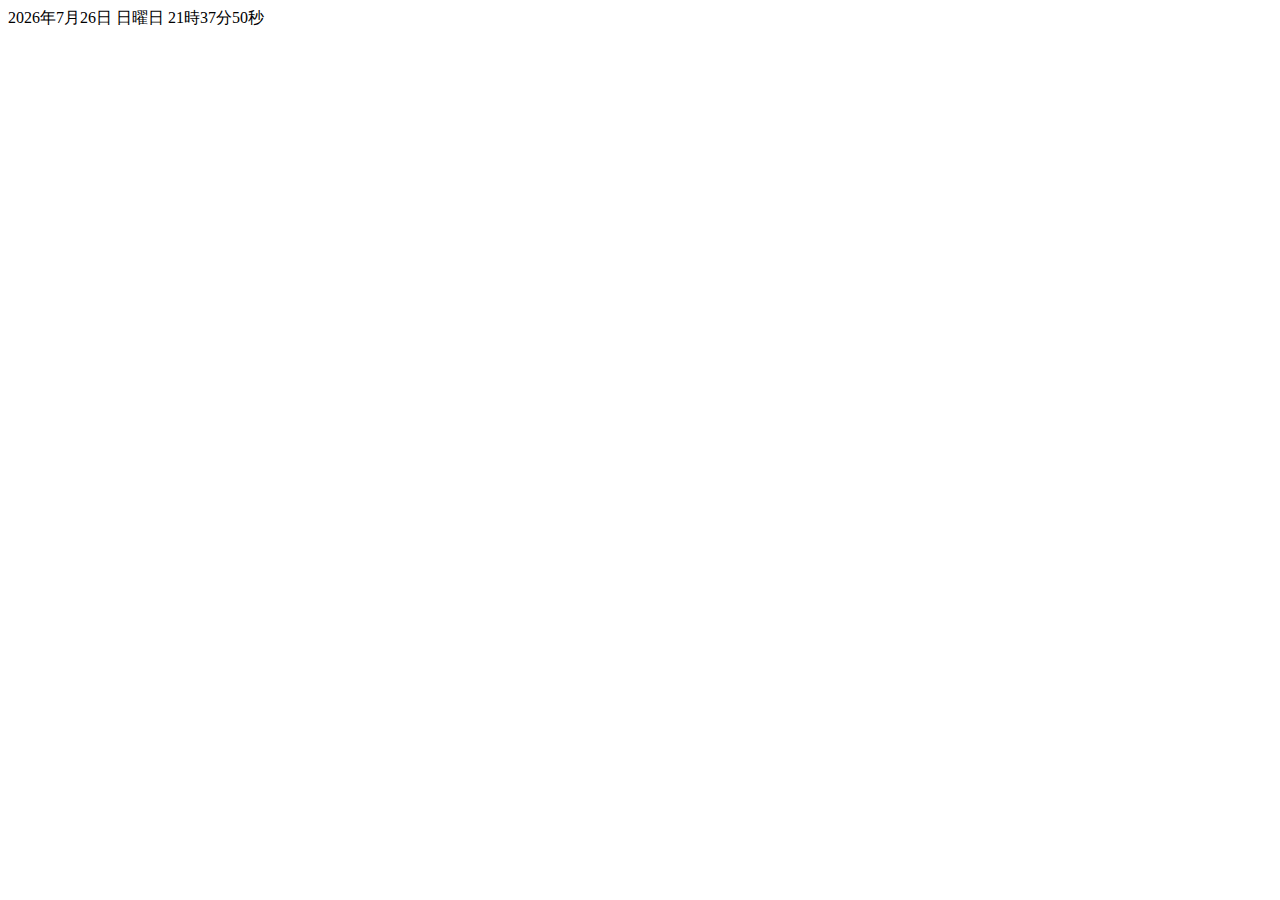
<file: sample.html>
<!DOCTYPE HTML>
<html>
<head>
<meta http-equiv="Content-Type" content="text/html; charset=utf-8">
<title>無題ドキュメント</title>
<script language="JavaScript">
<!--
myTbl     = new Array("日","月","火","水","木","金","土");
myD       = new Date();

myYear    = myD.getYear()
myYear4   = (myYear < 2000) ? myYear+1900 : myYear;
myMonth   = myD.getMonth() + 1;
myDate    = myD.getDate();
myDay     = myD.getDay();
myHours   = myD.getHours();
myMinutes = myD.getMinutes();
mySeconds = myD.getSeconds();

myMess1   = myYear4 + "年" + myMonth + "月" + myDate + "日";
myMess2   = myTbl[myDay] + "曜日";
myMess3   = myHours + "時" + myMinutes + "分" + mySeconds + "秒";
myMess    = myMess1 + " " + myMess2 + " " + myMess3;
document.write( myMess );
// -->
</script>
</head>

<body>
</body>
</html>
</file>
